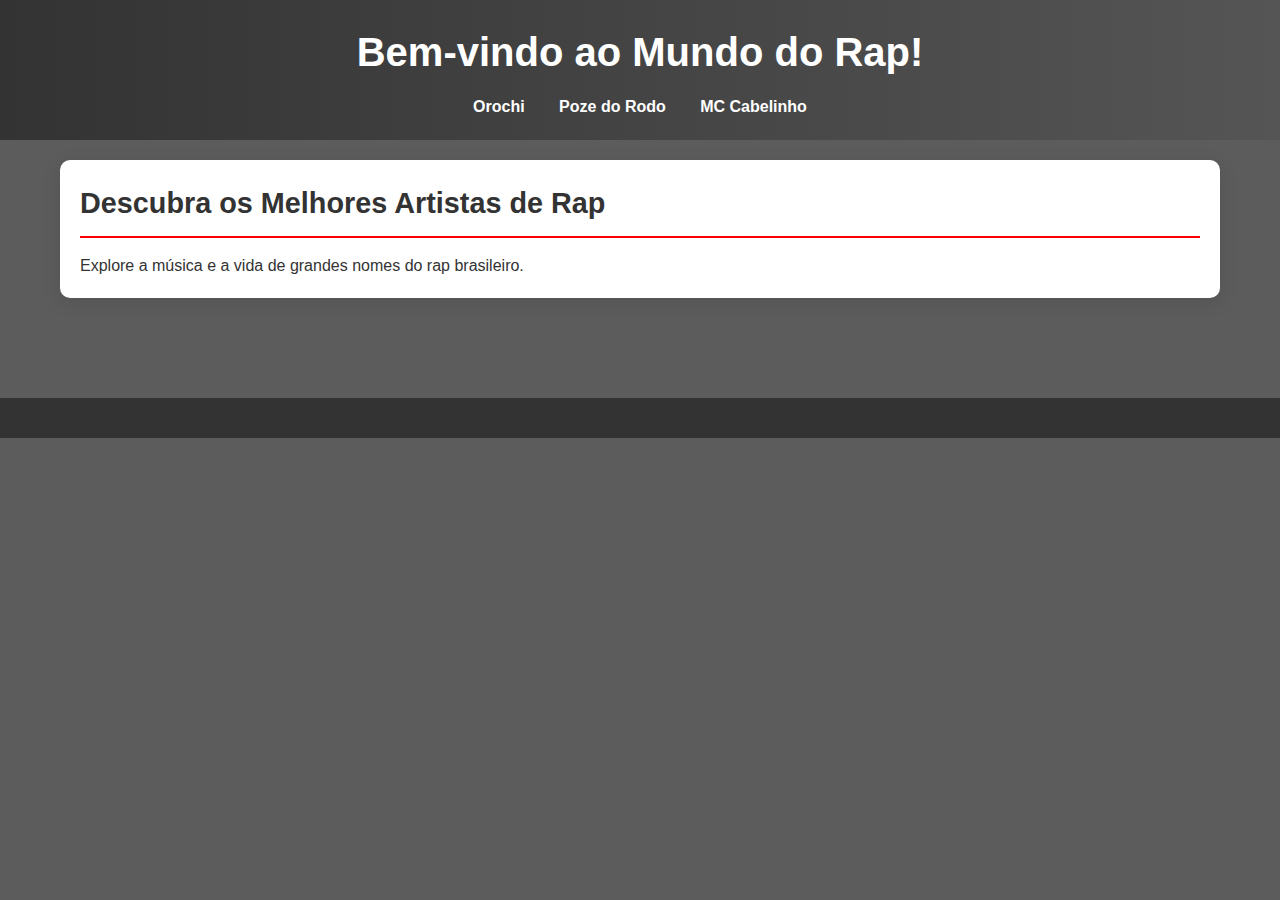
<file: index.html>
<!DOCTYPE html>
<html lang="pt-BR">
<head>
    <meta charset="UTF-8">
    <meta name="viewport" content="width=device-width, initial-scale=1.0">
    <title>Artistas de Rap</title>
    <link rel="stylesheet" href="styles.css">
</head>
<body>
    <header>
        <h1>Bem-vindo ao Mundo do Rap!</h1>
        <nav>
            <ul>
                <li><a href="orochi.html">Orochi</a></li>
                <li><a href="poze.html">Poze do Rodo</a></li>
                <li><a href="mc_cabelinho.html">MC Cabelinho</a></li>
            </ul>
        </nav>
    </header>
    <main>
        <section>
            <h2>Descubra os Melhores Artistas de Rap</h2>
            <p>Explore a música e a vida de grandes nomes do rap brasileiro.</p>
        </section>
    </main>
    <footer>
        <!--CODIGO SIMPLES PORÉM COM OS 9 VIDEOS, 3 DE CADA ARTISTA-->
    </footer>
</body>
</html>
</file>
<file: styles.css>
* {
  margin: 0;
  padding: 0;
  box-sizing: border-box;
}

body {
  font-family: 'Arial', sans-serif;
  line-height: 1.6;
  background-color: #5c5c5c;color: #333;
}

header {
    background: linear-gradient(to right, #333, #555);
    color: #fff;
    padding: 20px 0;
}

header h1 {
    text-align: center;
    font-size: 2.5em;
    margin-bottom: 10px;
}

nav {
    text-align: center;
}

nav ul {
    list-style: none;
    padding: 0;
}

nav ul li {
    display: inline;
    margin: 0 15px;
}

nav ul li a {
    color: #fff;
    text-decoration: none;
    font-weight: bold;
    transition: color 0.3s;
}

nav ul li a:hover {
    color: #851f00; /* Dourado */
}

main {
    padding: 20px;
    max-width: 1200px;
    margin: 0 auto;
}

section {
    margin-bottom: 40px;
    background: #fff;
    padding: 20px;
    border-radius: 10px;
    box-shadow: 0 4px 20px rgba(0, 0, 0, 0.1);
}

h2 {
    margin-bottom: 15px;
    color: #333;
    font-size: 1.8em;
    border-bottom: 2px solid #ff0000; /* Dourado */
    padding-bottom: 10px;
}

.image-gallery {
    display: flex;
    justify-content: space-around;
    flex-wrap: wrap;
}

.image-gallery img {
    max-width: 30%;
    height: auto;
    border-radius: 10px;
    margin: 10px;
    transition: transform 0.3s;
}

.image-gallery img:hover {
    transform: scale(1.05);
}

footer {
    text-align: center;
    padding: 20px 0;
    background: #333;
    color: #fff;
    position: relative;
    bottom: 0;
    width: 100%;
    margin-top: 40px;
}
@media (max-width: 768px) {
    nav ul li {
        display: block;
        margin: 10px 0;
    }

    .image-gallery img {
        max-width: 100%;
        margin: 10px 0;
    }
}
.pPoze {
    color: #333;
}
</file>
